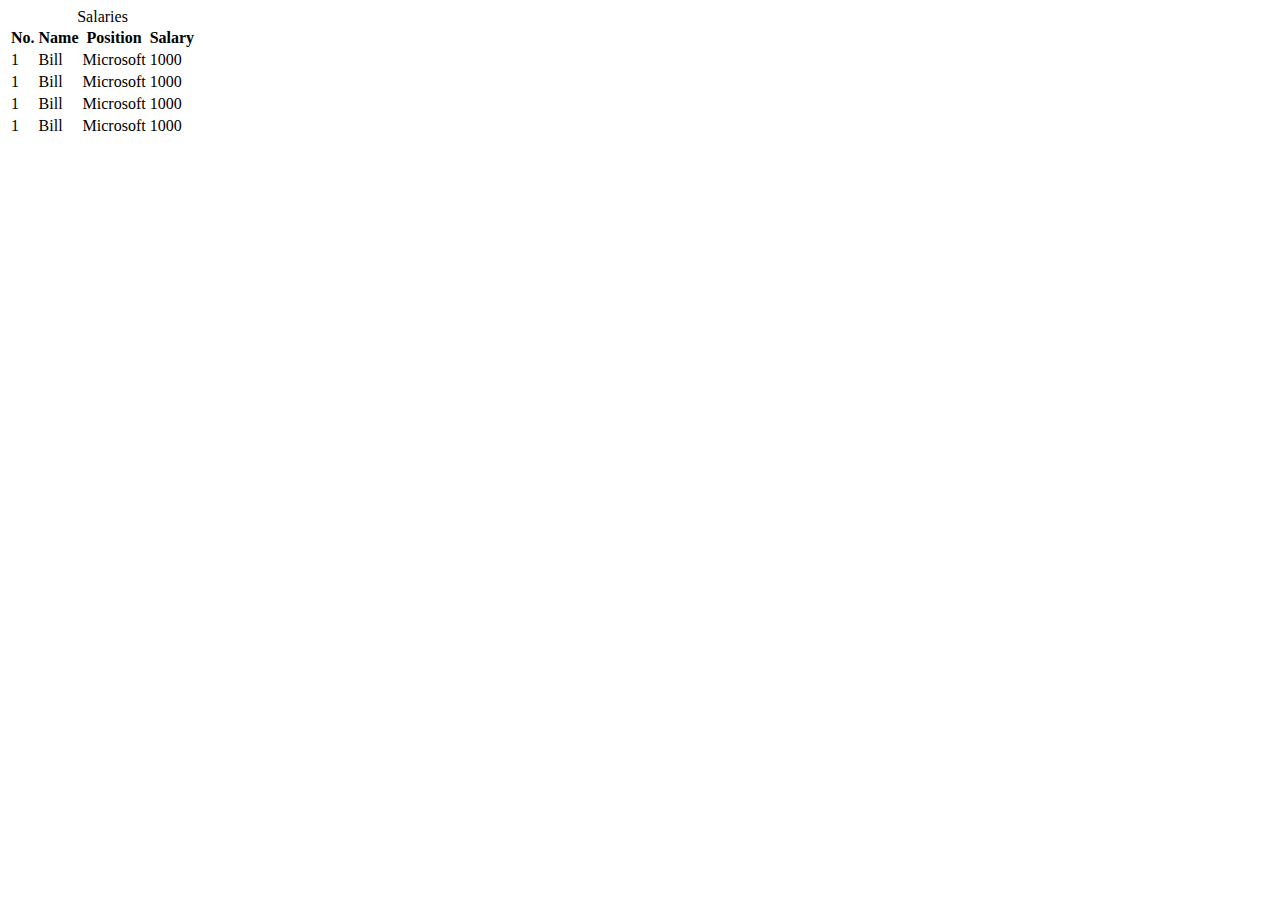
<file: test.html>
<!DOCTYPE html>
<html lang="en">
  <head>
    <meta charset="UTF-8" />
    <meta name="viewport" content="width=device-width, initial-scale=1.0" />
    <title>Document</title>
  </head>
  <body>
    <table>
      <caption>
        Salaries
      </caption>
      <thead>
        <tr>
          <th>No.</th>
          <th>Name</th>
          <th>Position</th>
          <th>Salary</th>
        </tr>
      </thead>
      <tbody>
        <tr>
          <td>1</td>
          <td>Bill</td>
          <td>Microsoft</td>
          <td>1000</td>
        </tr>
        <tr>
          <td>1</td>
          <td>Bill</td>
          <td>Microsoft</td>
          <td>1000</td>
        </tr>
        <tr>
          <td>1</td>
          <td>Bill</td>
          <td>Microsoft</td>
          <td>1000</td>
        </tr>
        <tr>
          <td>1</td>
          <td>Bill</td>
          <td>Microsoft</td>
          <td>1000</td>
        </tr>
      </tbody>
    </table>
    <iframe
      src="https://www.google.com/maps/embed?pb=!1m18!1m12!1m3!1d41061.748661263555!2d18.60077247841798!3d49.96712025666283!2m3!1f0!2f0!3f0!3m2!1i1024!2i768!4f13.1!3m3!1m2!1s0x471153724e08e551%3A0x96f7c106d00fcf67!2sHala%20Widowiskowo-Sportowa!5e0!3m2!1suk!2spl!4v1763479529513!5m2!1suk!2spl"
      width="600"
      height="450"
      style="border: 0"
      allowfullscreen=""
      loading="lazy"
      referrerpolicy="no-referrer-when-downgrade"
    >
    </iframe>
  </body>
</html>
</file>
